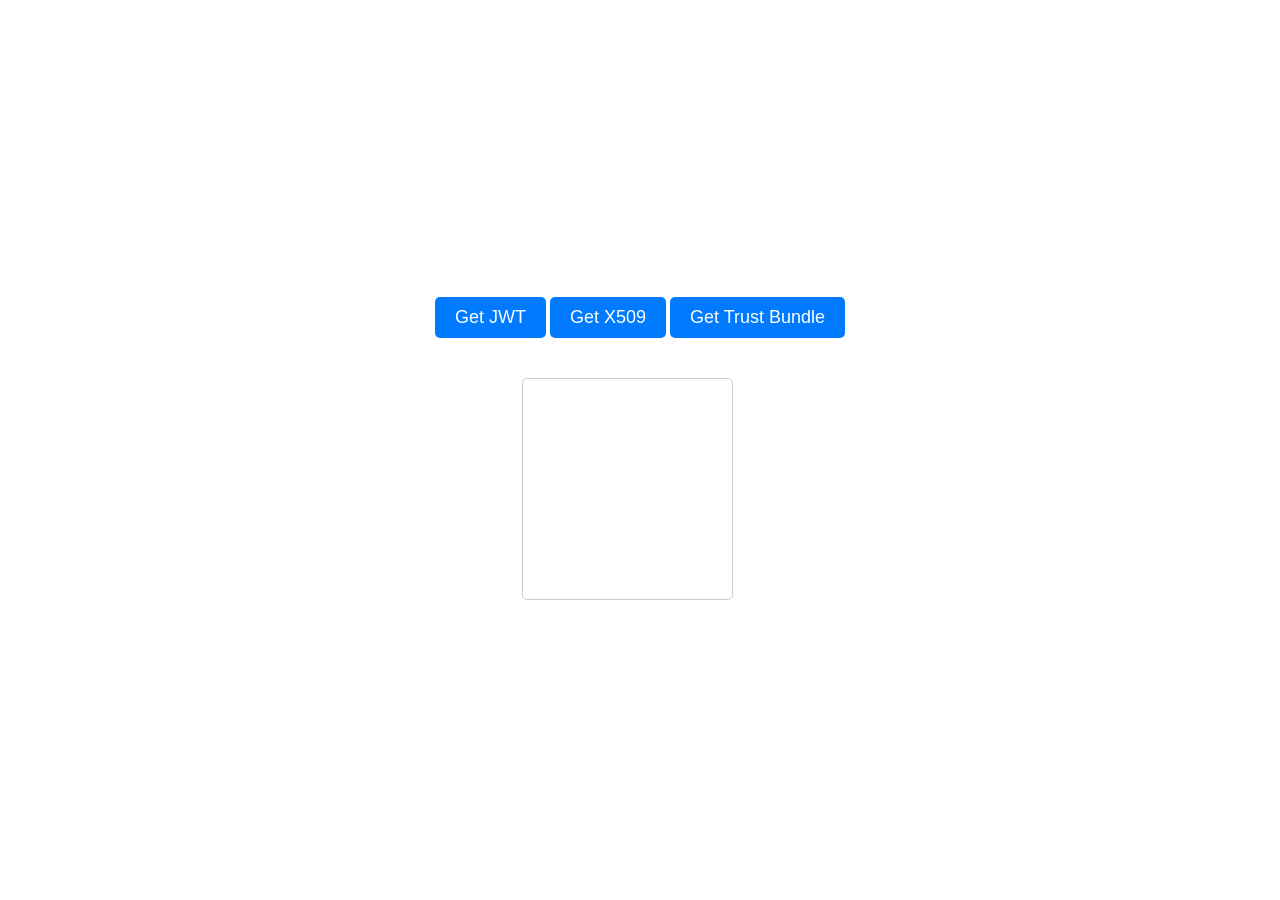
<file: public/index.html>
<!DOCTYPE html>
<html>
  <head>
    <meta charset="UTF-8">
    <title>SPIFFE Demo App</title>
    <link rel="stylesheet" href="/public/styles.css">
  </head>
  <body>
    <div id="content">
      <div style="text-align:center;">
        <button id="getJwtButton">Get JWT</button>
        <button id="getX509Button">Get X509</button>
        <button id="getTrustBundleButton">Get Trust Bundle</button>
      </div>
      <div class="center" id="output-container">
        <textarea id="output"></textarea>
      </div>
    </div>
    <script src="/public/index.js"></script>
  </body>
</html>
</file>
<file: public/styles.css>
body, html {
  height: 100%;
  margin: 0;
  padding: 0;
}

#content {
  display: flex;
  flex-direction: column;
  align-items: center;
  justify-content: center;
  height: 100%;
}

#content > * {
  margin: 10px 0;
}

#output {
  height: 200px;
  width: 80%;
  margin-top: 20px;
}

button {
  padding: 10px 20px;
  font-size: 18px;
  border-radius: 5px;
  background-color: #007bff;
  color: #fff;
  border: none;
  cursor: pointer;
}

button:hover {
  background-color: #0062cc;
}

button:active {
  background-color: #005cbf;
}

button:focus {
  outline: none;
}

input[type="text"], textarea {
  padding: 10px;
  font-size: 16px;
  border-radius: 5px;
  border: 1px solid #ccc;
}

textarea {
  resize: none;
}
</file>
